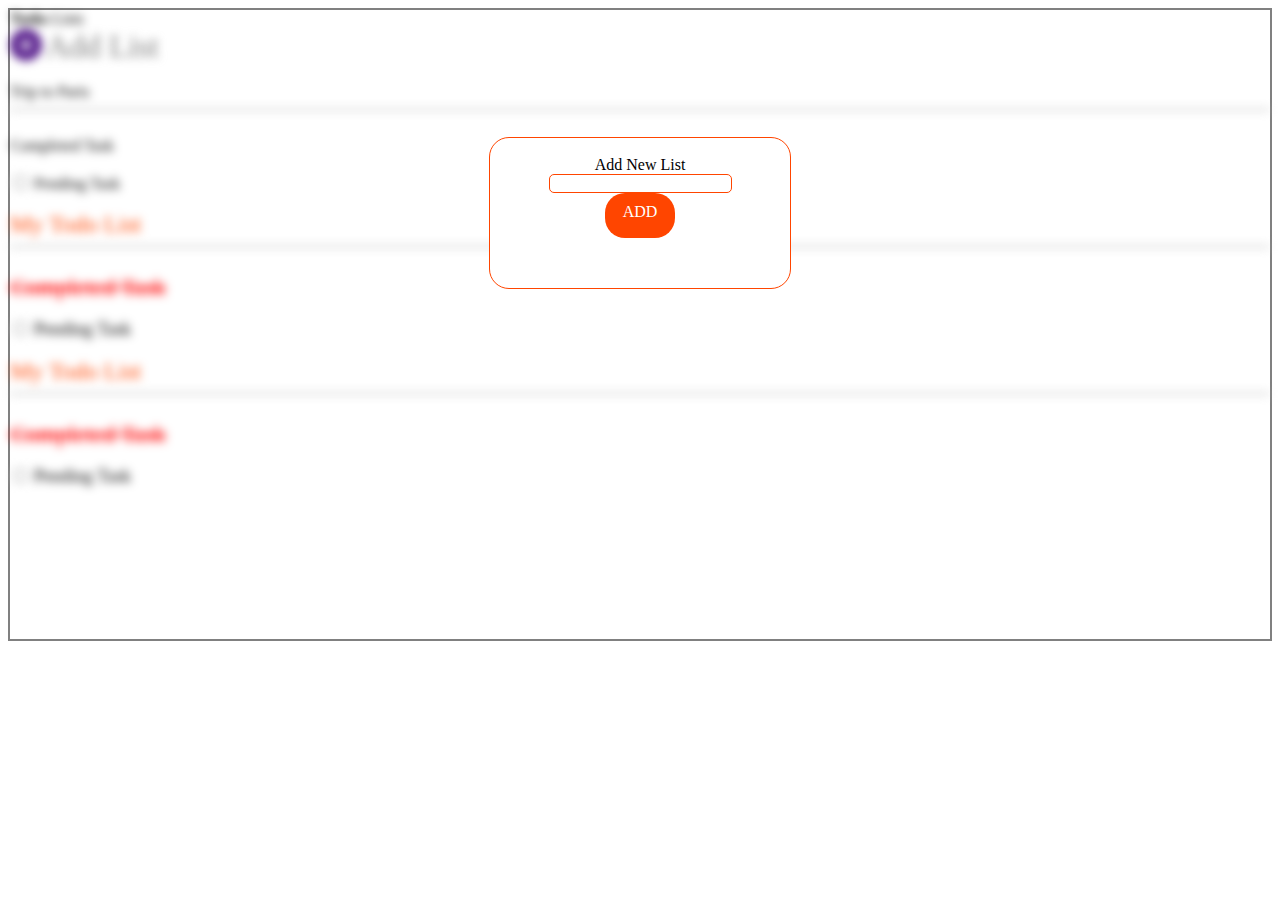
<file: index2.html>
<!DOCTYPE html>
<html lang="en">
<head>
    <meta charset="UTF-8">
    <meta http-equiv="X-UA-Compatible" content="IE=edge">
    <meta name="viewport" content="width=device-width, initial-scale=1.0">
    <title>Document</title>
    <link rel="stylesheet" href="./index2.css">
    <link rel="icon" href="./Adobe_XD_CC_icon.svg.png">
    <link rel="stylesheet" href="https://cdnjs.cloudflare.com/ajax/libs/font-awesome/6.0.0/css/all.min.css" integrity="sha512-9usAa10IRO0HhonpyAIVpjrylPvoDwiPUiKdWk5t3PyolY1cOd4DSE0Ga+ri4AuTroPR5aQvXU9xC6qOPnzFeg==" crossorigin="anonymous" referrerpolicy="no-referrer" />
</head>
<body>
    <div class="border">
        <div class="main">
            <div class="first">
                <span class="f"> <b> Tasks</b></span>
          <span class="f1">Lists</span> 
            </div>
            <div class="side">
                <font size="6px;"> <a href="" class="plus"><i class="fa-solid fa-circle-plus"></i></a></font>
                <font size="6px" color="gray">Add List</font>
            </div>
            <div class="container">
                <div class="box1">
                    <br>
                   <span class="col">Trip to Paris</span>  <br>
                    <hr><br>
                    <span class="c">Completed Task</span>
                    <br><br>
                    <input type="checkbox">  Pending Task
                </div>
            
                <div class="box2">
                    <br>
                   <font size="5px" color="orangered"> My Todo List</font> <br>
                    <hr><br>
                    <font size="5px" color="red"> <del>Completed Task</del></font>
                    <br><br>
                    <input type="checkbox"> <font size="4px"> Pending Task</font>
                </div>
            
                <div class="box3">
                    <br>
                   <font size="5px" color="orangered"> My Todo List</font> <br>
                    <hr><br>
                    <font size="5px" color="red"> <del>Completed Task</del></font>
                    <br><br>
                    <input type="checkbox"> <font size="4px"> Pending Task</font>
                </div>
            </div>
        </div>
        <center>
        
        <div class="sub">
            <br>
             <span class="x">Add New List</span>
            <br>
            <input type="text">
            <br>
        <div class="add">  ADD </div>
        </div>
        </div>
    
</body>
</html>
</file>
<file: index2.css>
.border{
    border: 2px solid grey;
}

.main{
    filter:blur(5px);
}
input{
    border:1px solid orangered;
    border-radius: 5px;
}
.sub{
    width:300px;
    height: 150px;
    border:1px solid orangered;
    background-color: white;
    border-radius: 20px;
    display:inline-block;
    position: relative;
    bottom: 350px;
    
    
}
.add{
    background-color: orangered;
    color: white;
    width:50px;
    height: 25px;
    padding: 10px;
    border-radius: 20px;
}
@media(max-width:600px){
    .border{
        border: 2px solid grey;
    }
    
    .main{
        filter:blur(5px);
    }
    input{
        border:1px solid orangered;
        border-radius: 5px;
    }
    .sub{
        width:300px;
        height: 150px;
        border:1px solid orangered;
        background-color: white;
        border-radius: 20px;
        display:inline-block;
        position: relative;
        bottom: 350px;
        
        
    }
    .add{
        background-color: orangered;
        color: white;
        width:50px;
        height: 25px;
        padding: 10px;
        border-radius: 20px;
    }
}
</file>
